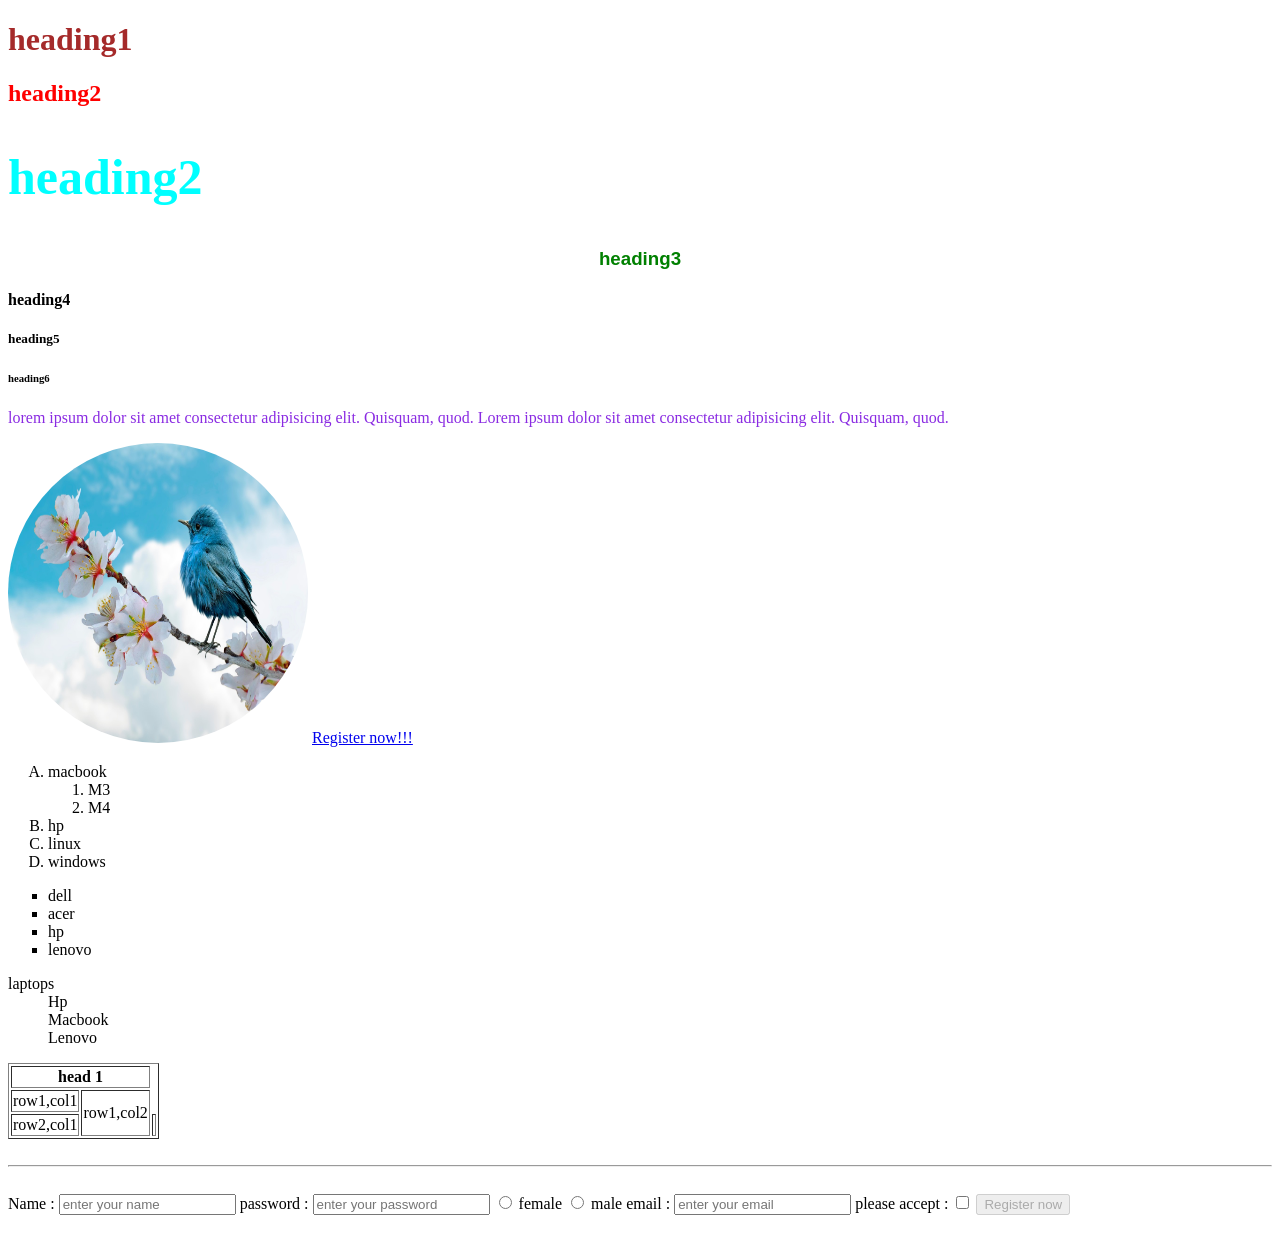
<file: index.html>
<!DOCTYPE html>
<html lang="en">

<head>
    <meta charset="UTF-8">
    <meta name="viewport" content="width=device-width, initial-scale=1.0">
    <title>Intro to HTML</title>
    <!-- internal css -->
    <style>
        /* tag selector */
        /* h2{
    color: red;
}
p{
    color: blueviolet;
}
/* id selector */
        #head-2 {
            color: aqua;
            font-size: 50px
        }

        /* class selector */
        .theme-font {
            color: green;
            text-align: center;
        }

        */
    </style>
    <link rel="stylesheet" href="style.css">
</head>

<body>
    <!-- heading tags -->
    <!-- //inline css-add-style attribute-->
    <h1 style="color: brown">heading1</h1>
    <h2>heading2</h2>
    <h2 id="head-2">heading2</h2>

    <h3 class="theme-font">heading3</h3>
    <h4>heading4</h4>
    <h5>heading5</h5>
    <h6>heading6</h6>

    <p>
        lorem ipsum dolor sit amet consectetur adipisicing elit. Quisquam, quod. Lorem ipsum dolor sit amet consectetur
        adipisicing elit. Quisquam, quod.
    </p>
    <!--unpaired tags-->

    <img src="bird-8788491_1280 (1).jpg" />

    <!--pair of tags-->

    <a href="register.html">
        Register now!!!
    </a>
    <!--orderd list-->
    <ol type="A">
        <li>macbook</li>
        <ol>
            <li>M3</li>
            <LI>M4</LI>
        </ol>
        <li>hp</li>
        <li>linux</li>
        <li>windows</li>
    </ol>
    <!-- unordered list-->
    <ul type="square">
        <li>dell</li>
        <li>acer</li>
        <li>hp</li>
        <li>lenovo</li>
    </ul>

    <dl>
        <dt>laptops</dt>
        <dd>Hp</dd>
        <dd>Macbook</dd>
        <dd>Lenovo</dd>

    </dl>
    <!--rows,columns,table-->
    <table border="1">
        <tr>
            <th colspan="2">head 1</th>


        </tr>
        <tr>
            <td>row1,col1</td>
            <td rowspan="2">row1,col2</td>
        </tr>
        <tr>
            <td>row2,col1</td>
            <td></td>
        </tr>


    </table>
    <!-- semantic tags -->

    <section>
    </section>
    <nav>
    </nav>
    <aside></aside>
    <article>

    </article>
    </br>
    <hr>
</br>
    <form>
        <label>
            Name :
        </label>
<input id="name" type="text" placeholder="enter your name" required/>
<label>
    password :
</label>
<input id="password" type="password" placeholder="enter your password" required/>
<input type="radio" name="gender" value="female"/>
<label for="mail">
    female 
</label>
<input type="radio" name="gender" value="male"/>
<label>
    male 
</label>
<label>
    email :
</label>
<input id="email" type="email" placeholder="enter your email"/>
<label>
    please accept :
</label>
<input type="checkbox" value="">
<button disabled>Register now</button>
    </form>
</br>
</body>

</html>
</file>
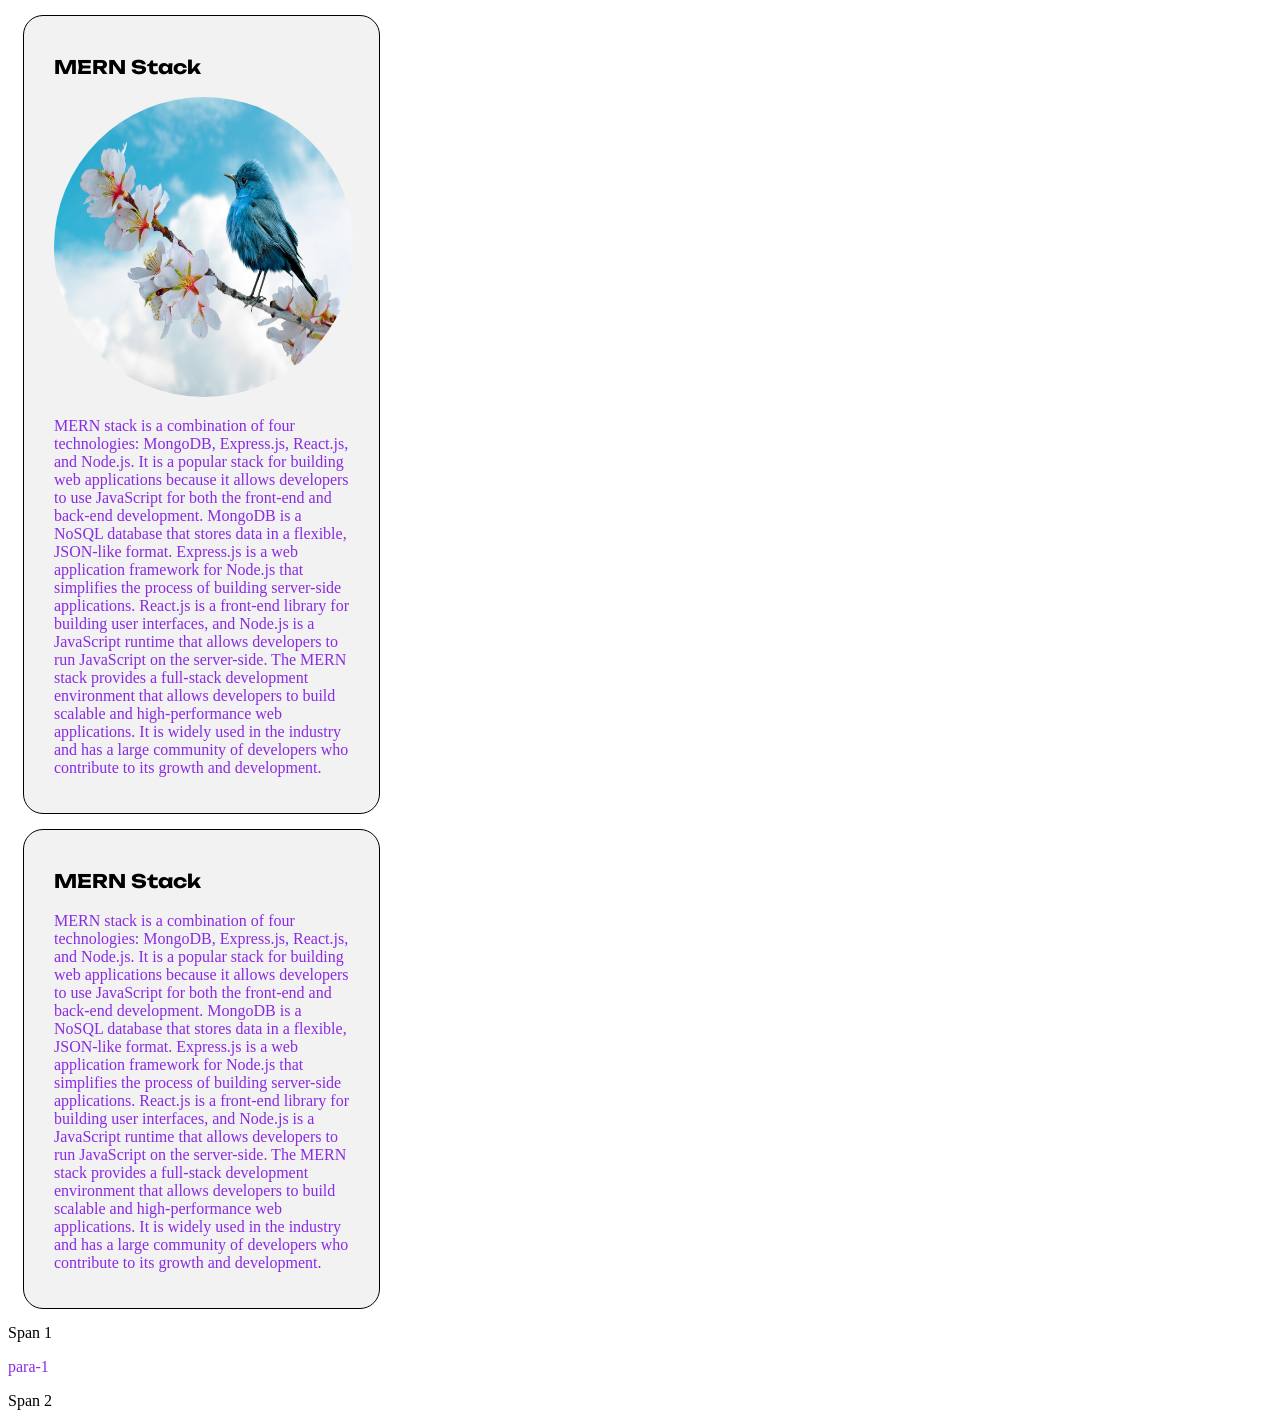
<file: CSS-boxmodel.html>
<!DOCTYPE html>
<html lang="en">
<head>
    <meta charset="UTF-8">
    <meta name="viewport" content="width=device-width, initial-scale=1.0">
    <title>Document</title>
    <link rel="stylesheet" href="style.css">
    <link rel="preconnect" href="https://fonts.googleapis.com">
<link rel="preconnect" href="https://fonts.gstatic.com" crossorigin>
<link href="https://fonts.googleapis.com/css2?family=Unbounded:wght@200..900&display=swap" rel="stylesheet">
</head>
<body>
    <!-- css box model -->
 
    <div class="card">
    <h3 class="card-title">MERN Stack</h3>
    <img src="bird-8788491_1280 (1).jpg" alt="MERN Stack" width="100%" height="300px">
    <p class="card-details">
        
        MERN stack is a combination of four technologies: MongoDB, Express.js, React.js, and Node.js. It is a popular stack for building web applications because it allows developers to use JavaScript for both the front-end and back-end development. 

        MongoDB is a NoSQL database that stores data in a flexible, JSON-like format. Express.js is a web application framework for Node.js that simplifies the process of building server-side applications. React.js is a front-end library for building user interfaces, and Node.js is a JavaScript runtime that allows developers to run JavaScript on the server-side.

        The MERN stack provides a full-stack development environment that allows developers to build scalable and high-performance web applications. It is widely used in the industry and has a large community of developers who contribute to its growth and development.
    </p>
   </div> 
   <div class="card">
    <h3 class="card-title">MERN Stack</h3>
    <p class="card-details">
        
        MERN stack is a combination of four technologies: MongoDB, Express.js, React.js, and Node.js. It is a popular stack for building web applications because it allows developers to use JavaScript for both the front-end and back-end development. 

        MongoDB is a NoSQL database that stores data in a flexible, JSON-like format. Express.js is a web application framework for Node.js that simplifies the process of building server-side applications. React.js is a front-end library for building user interfaces, and Node.js is a JavaScript runtime that allows developers to run JavaScript on the server-side.

        The MERN stack provides a full-stack development environment that allows developers to build scalable and high-performance web applications. It is widely used in the industry and has a large community of developers who contribute to its growth and development.
    </p>
   </div> 
   <span>Span 1</span>
   <p>para-1</p>
   <span>Span 2</span>

</body>
</html>
</file>
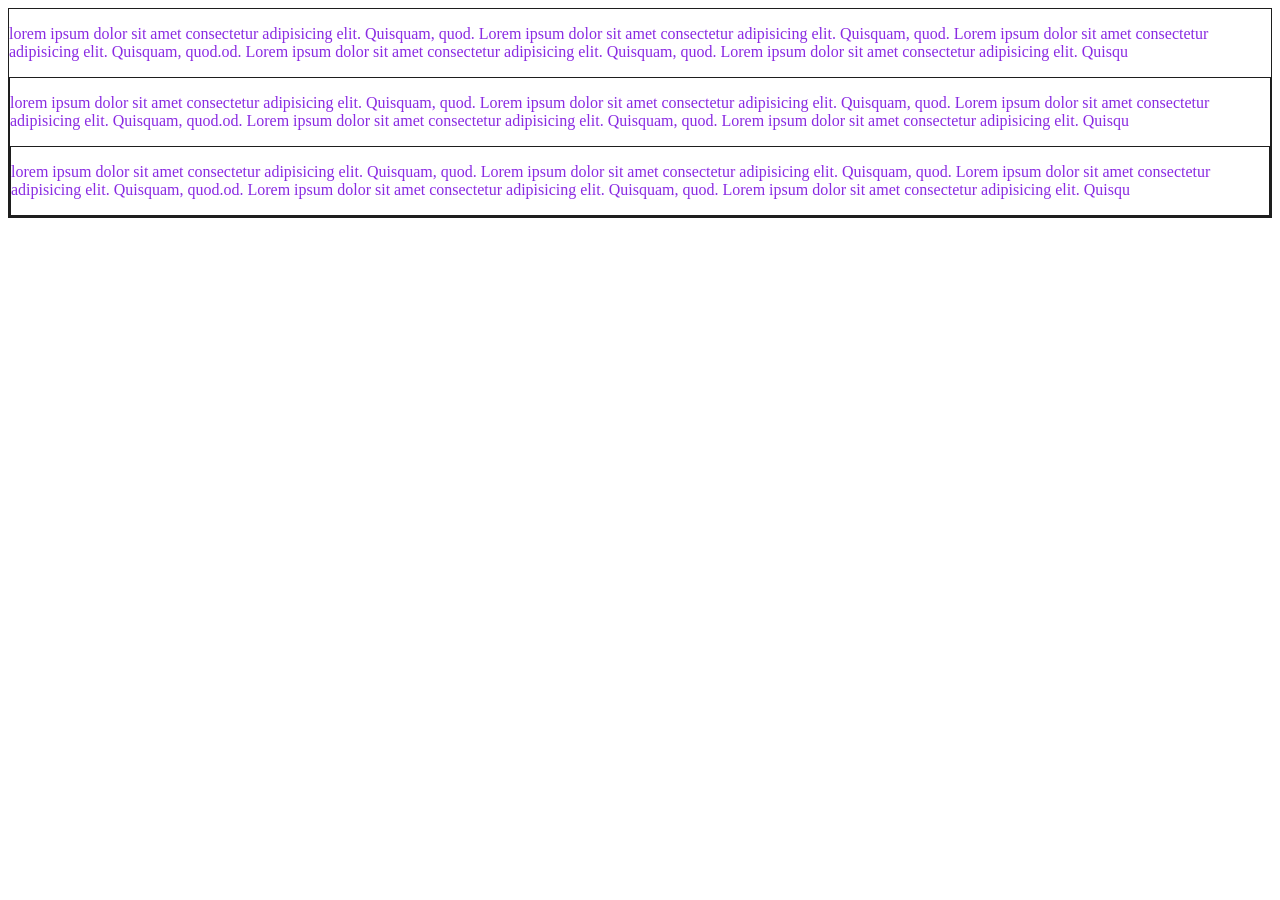
<file: css-grid.html>
<!DOCTYPE html>
<html lang="en">
<head>
    <meta charset="UTF-8">
    <meta name="viewport" content="width=device-width, initial-scale=1.0">
    <title>CSS Grid</title>
    <link rel="stylesheet" href="style.css">
</head>
<body>
    <div class="container">
        <div class="card-item">
            <p>
                lorem ipsum dolor sit amet consectetur adipisicing elit. Quisquam, quod. Lorem ipsum dolor sit amet consectetur adipisicing elit. Quisquam, quod. Lorem ipsum dolor sit amet consectetur adipisicing elit. Quisquam, quod.od. Lorem ipsum dolor sit amet consectetur adipisicing elit. Quisquam, quod. Lorem ipsum dolor sit amet consectetur adipisicing elit. Quisqu
             </p>

        <div class="card-item">
            <p>
                lorem ipsum dolor sit amet consectetur adipisicing elit. Quisquam, quod. Lorem ipsum dolor sit amet consectetur adipisicing elit. Quisquam, quod. Lorem ipsum dolor sit amet consectetur adipisicing elit. Quisquam, quod.od. Lorem ipsum dolor sit amet consectetur adipisicing elit. Quisquam, quod. Lorem ipsum dolor sit amet consectetur adipisicing elit. Quisqu

            </p>
        <div class="card-item">
            <p>
                lorem ipsum dolor sit amet consectetur adipisicing elit. Quisquam, quod. Lorem ipsum dolor sit amet consectetur adipisicing elit. Quisquam, quod. Lorem ipsum dolor sit amet consectetur adipisicing elit. Quisquam, quod.od. Lorem ipsum dolor sit amet consectetur adipisicing elit. Quisquam, quod. Lorem ipsum dolor sit amet consectetur adipisicing elit. Quisqu

            </p>


    </div>
</body>
</html>
</file>
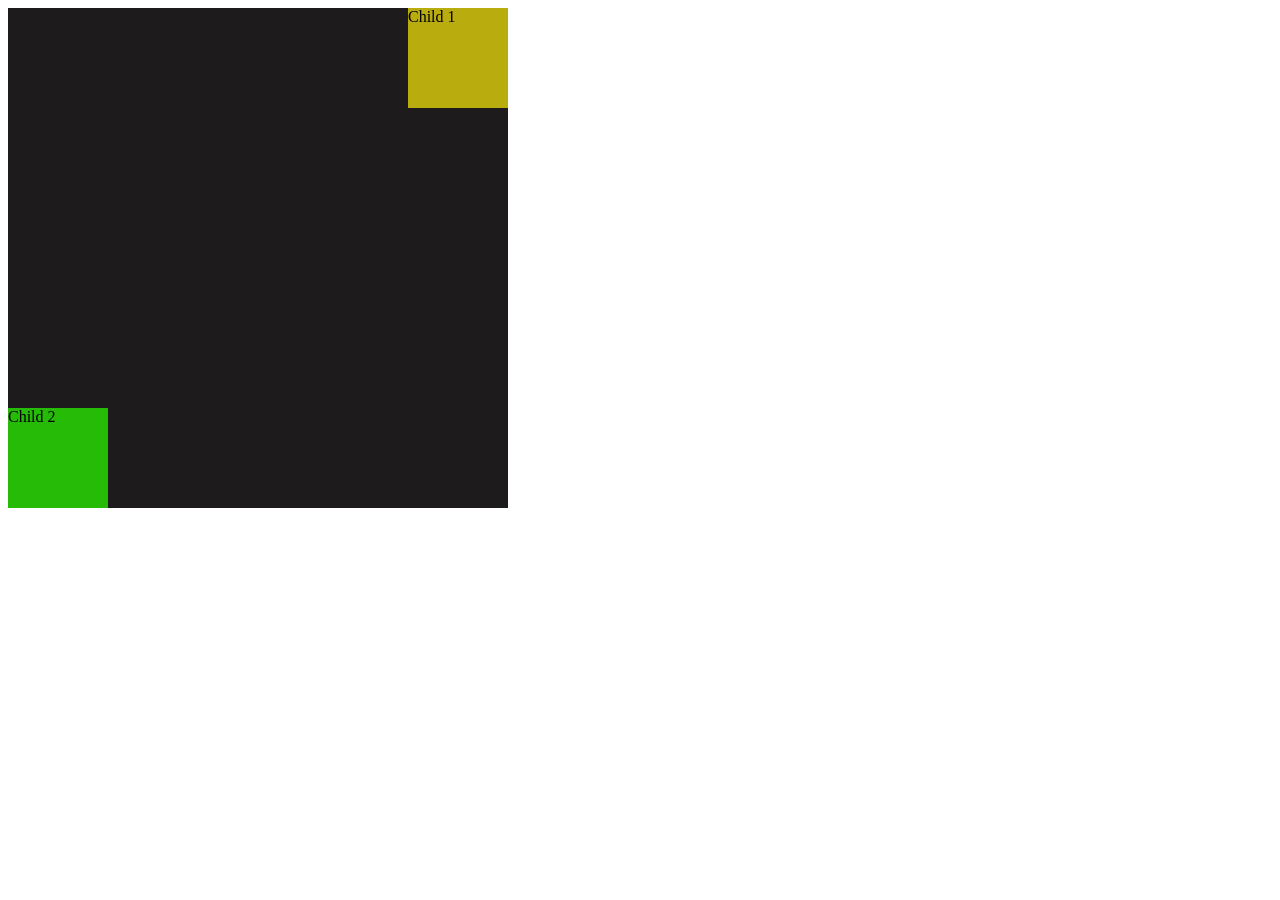
<file: CSS-positioning.html>
<!DOCTYPE html>
<html lang="en">
<head>
    <meta charset="UTF-8">
    <meta name="viewport" content="width=device-width, initial-scale=1.0">
    <title>CSS-positioning</title>
    <link rel="stylesheet" href="style.css">
</head>
<body>
    <div class="parent">
        <div class="child1">Child 1</div>
        <div class="child2">Child 2</div>
    </div>
    
</body>
</html>
</file>
<file: style.css>
h1 {
    color: blue;
}

h2 {
    color: red;
}

p {
    color: blueviolet;
}

/* id selector */
#head-2 {
    color: aqua;
    font-size: 50px
}

/* class selector */
.theme-font {
    color: green;
    text-align: center;
}
img {
    width: 300px;
    height: 300px;
    border-radius: 100%;
}
h3 {
     font-family: "Unbounded", sans-serif;
     font-weight: 700;
     
    }
.card{
    border: 1px solid black;
    /* padding: 15px; */
    /* padding-left: 30px; */
    padding: 20px 25px 20px 30px;
    margin: 15px;
    width: 300px; 
    border-radius: 20px;
    background-color: #f2f2f2;
}

/* css-positioning */

.parent {
    width: 500px;
    height: 500px;
    position: relative;
    background-color: #1d1b1b;
}

.child1 { 
    width: 100px;  
    height: 100px;
    background-color: rgb(184, 172, 14);
        position: absolute;
        z-index: 2;
        right: 0;
        /* right: 10px; */

    /* margin-left: 400px; */
}

.child2 {
    width: 100px;
    height: 100px;
    background-color: rgb(37, 187, 7);
    position: absolute;
        z-index: 1;
        bottom: 0;

    /* top: 50px; */
    /* right: 10px; */
}

/* flexbox */

.home {
    display: flex;
    background-color: aqua;
    justify-content: space-around;
    align-items: center;
    height: 100%;

}

.card1{
    width: 200px;
    height: 100px;
    background-color: rgb(255, 0, 0);
}
.card2{
    width: 200px;
    height: 100px;
    background-color: rgb(153, 0, 255);
}
.card3{
    width: 200px;
    height: 100px;
    background-color: rgb(255, 153, 0);
}

/*navigation*/

header {
    display: flex;
    justify-content: center;
    background-color: aquamarine;
    nav{
        a{
            text-decoration: none;
            color: rgb(170, 24, 114);
            padding: 10px;
            /* display:block; */
            transition: 0.5s;
            &:hover{
                background-color: rgb(158, 201, 79);
                color: rgb(12, 19, 0);
                border-radius: 10px;
            }
        }
    }
    
}

/* css-grid */
.container{
    display:grid;
    grid-template-rows: repeat(3, 1fr);
    gap: 10px;
    .card-item{

        border: 1px solid rgb(30, 30, 30);
    }
}


/* css-media-query */
.css-media-query{
    /* display: flex;
    justify-content: space-around;
    align-items: center; */
    height: 200px;
    width: 100%;
background-color: rgb(170, 29, 29);
}
@media (max-width: 768px) {
    .css-media-query{
        background-color: rgb(136, 71, 71);
    }
}
@media (max-width: 480px) {
    .css-media-query{
        background-color: rgb(189, 10, 114);
    }
}
</file>
